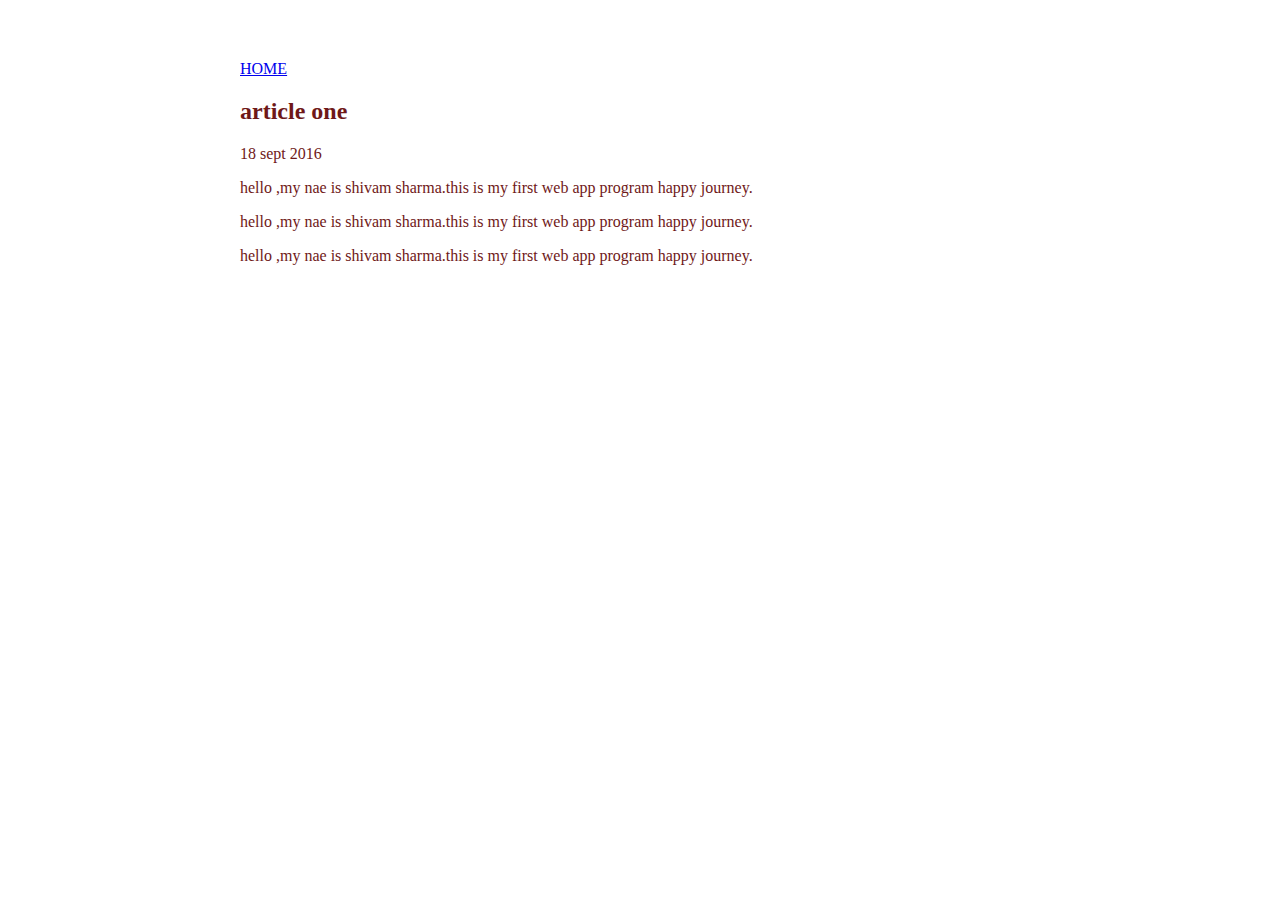
<file: ui/article-one.html>
<html>
    <head>
        <title>
            Article one shivam sharma
        </title>
        <link href="/ui/style.css" rel="stylesheet" />
    </head>
    <body>
        <div class="container">
        <div>
            <a href="/">HOME</a>
        </div>
        <h2>
            article one
        </h2>
        <div>
            18 sept 2016
        </div>
        <p>
            hello ,my nae is shivam sharma.this is my first web app program
            happy journey.
        </p>
        <p>
            hello ,my nae is shivam sharma.this is my first web app program
            happy journey.
        </p>
        <p>
            hello ,my nae is shivam sharma.this is my first web app program
            happy journey.
        </p>
        <script>
            alert('hiam java script');
        </script>
        <scripttype-"text/javascript" src="/ui/main.js></script>
        </div>
        </body>
        </html>
</file>
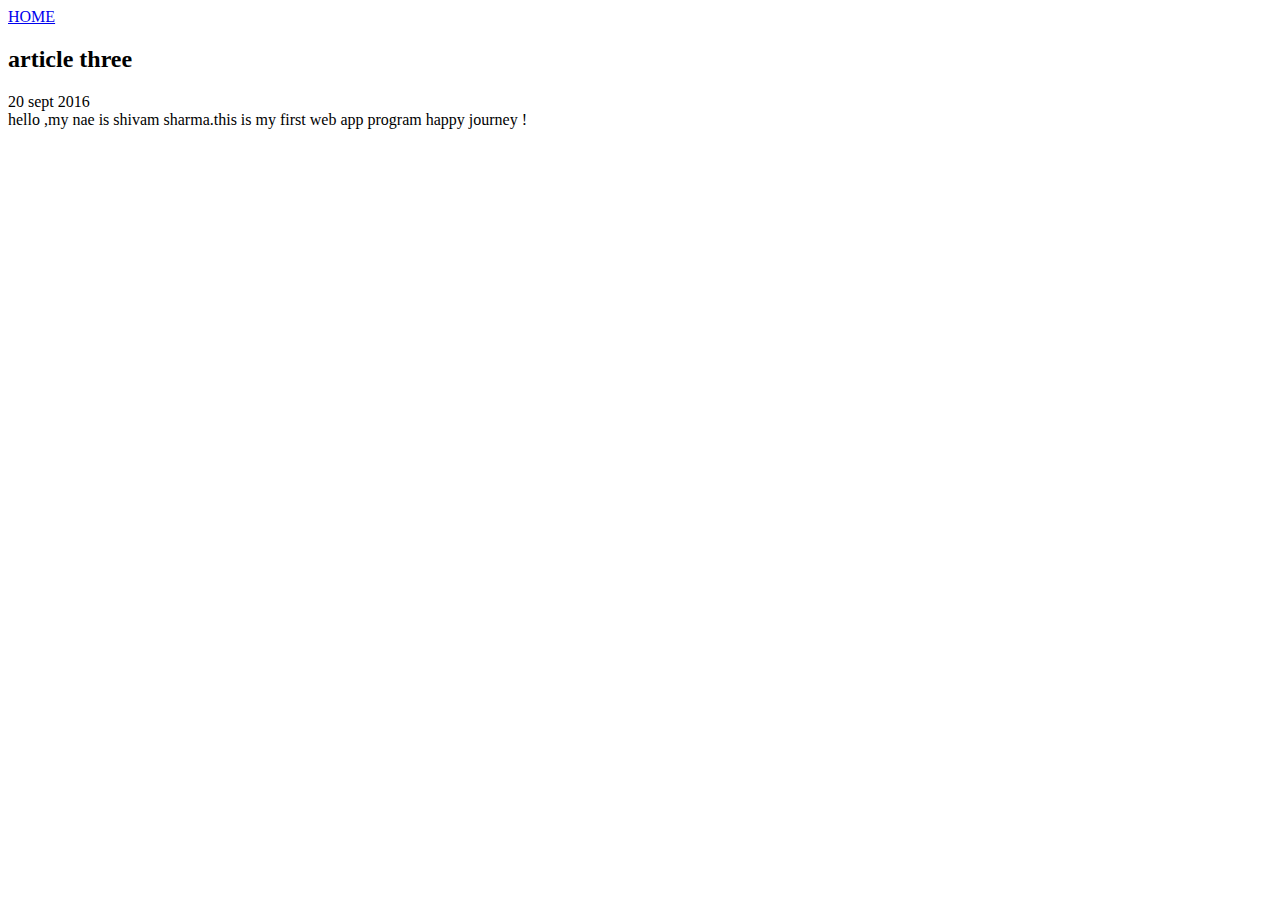
<file: ui/article-three.html>
<html>
    <head>
        <title>
            Article one shivam sharma
        </title>
    </head>
    <body>
        <div>
            <a href="/">HOME</a>
        </div>
        <h2>
            article three
        </h2>
        <div>
            20 sept 2016
        </div>
        <p1>
            hello ,my nae is shivam sharma.this is my first web app program
            happy journey !
        </p1>
    </body>
</html>
</file>
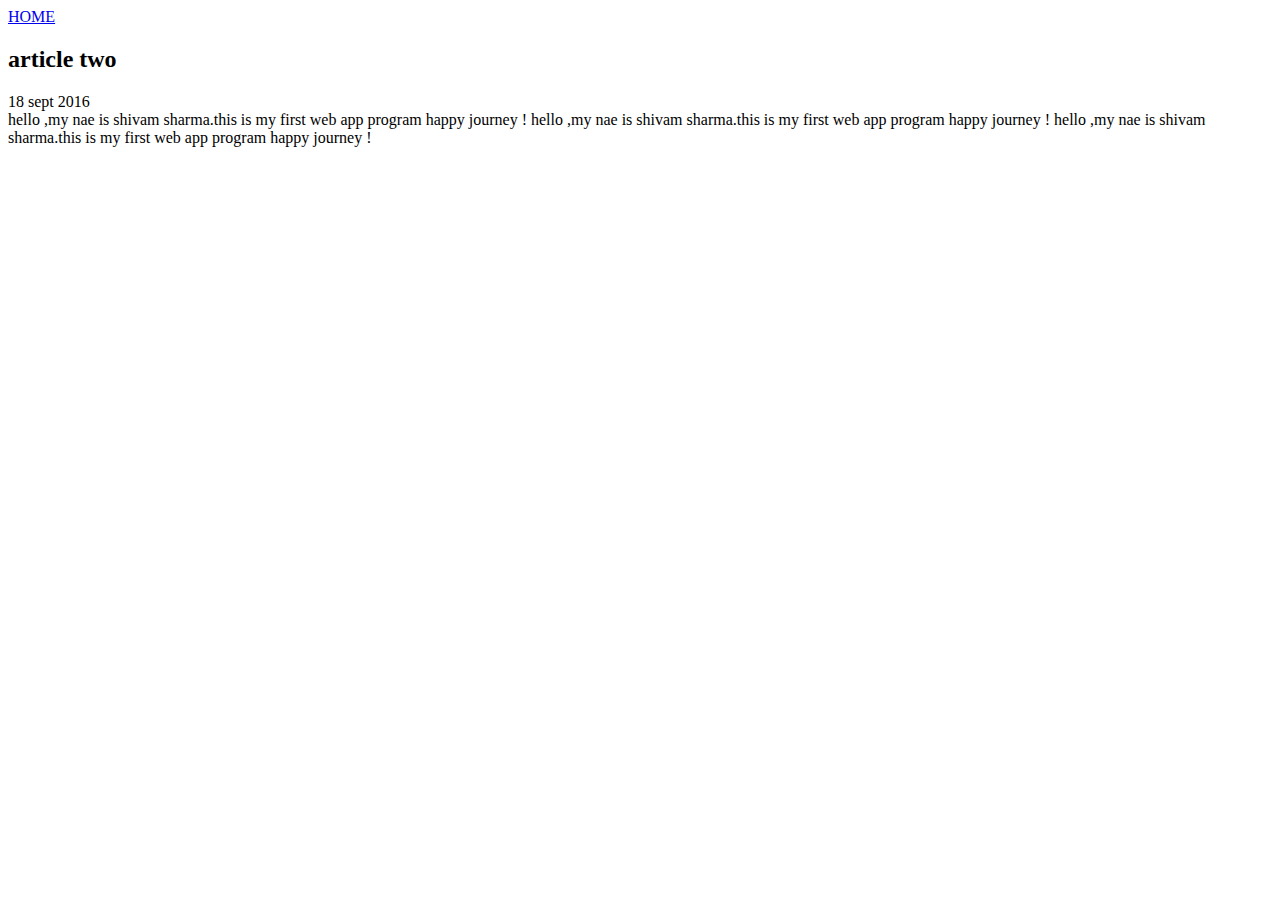
<file: ui/article-two.html>
<html>
    <head>
        <title>
            Article one shivam sharma
        </title>
    </head>
    <body>
        <div>
            <a href="/">HOME</a>
        </div>
        <h2>
            article two
        </h2>
        <div>
            18 sept 2016
        </div>
        <p1>
            hello ,my nae is shivam sharma.this is my first web app program
            happy journey !
        </p1>
        <p2>
            hello ,my nae is shivam sharma.this is my first web app program
            happy journey !
        </p2>
        <p3>
            hello ,my nae is shivam sharma.this is my first web app program
            happy journey !
        </p3>
    </body>
</html>
</file>
<file: ui/style.css>
body {
    font-family: sans-serif;
    margin-top: 60px;
}

.center {
    text-align: center;
}

.text-big {
    font-size: 300%;
}

.bold {
    font-weight: bold;
}

.img-medium {
    height: 200px;
}
.container{
    max-width: 800px;
                  margin: 0 auto;
                  color: #6f1818;
                  font-family: sant sans-serif;
                  padding-left: 20px;
                  padding-right: 20px;
}
</file>
